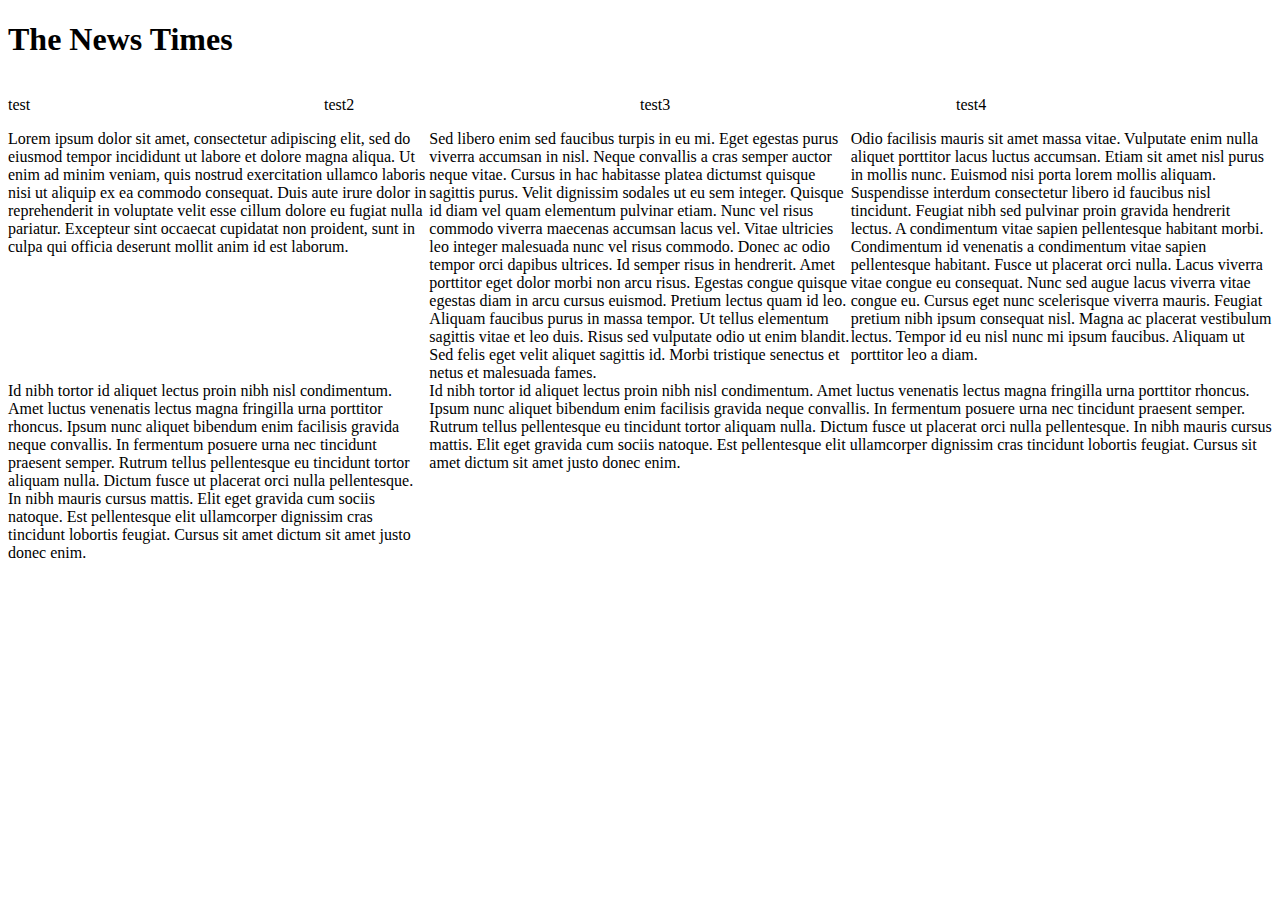
<file: newspaper.html>
<!DOCTYPE html>
<html lang="en">
<head>
    <link rel="stylesheet" href="./newspaperstyle.css">
    <meta charset="UTF-8">
    <meta name="viewport" content="width=device-width, initial-scale=1.0">
    <title>Document</title>
</head>
<body>
    <h1>The News Times</h1>
    <div class="parent">
        <nav class="div1">
            <ul>
                <li>test</li>
                <li>test2</li>
                <li>test3</li>
                <li>test4</li>
            </ul>
        </nav>
        <div class="div2">
            Lorem ipsum dolor sit amet, consectetur adipiscing elit, sed do eiusmod tempor incididunt ut labore et dolore magna aliqua. Ut enim ad minim veniam, quis nostrud exercitation ullamco laboris nisi ut aliquip ex ea commodo consequat. Duis aute irure dolor in reprehenderit in voluptate velit esse cillum dolore eu fugiat nulla pariatur. Excepteur sint occaecat cupidatat non proident, sunt in culpa qui officia deserunt mollit anim id est laborum.
        </div>
        <div class="div3">
            Sed libero enim sed faucibus turpis in eu mi. Eget egestas purus viverra accumsan in nisl. Neque convallis a cras semper auctor neque vitae. Cursus in hac habitasse platea dictumst quisque sagittis purus. Velit dignissim sodales ut eu sem integer. Quisque id diam vel quam elementum pulvinar etiam. Nunc vel risus commodo viverra maecenas accumsan lacus vel. Vitae ultricies leo integer malesuada nunc vel risus commodo. Donec ac odio tempor orci dapibus ultrices. Id semper risus in hendrerit. Amet porttitor eget dolor morbi non arcu risus. Egestas congue quisque egestas diam in arcu cursus euismod. Pretium lectus quam id leo. Aliquam faucibus purus in massa tempor. Ut tellus elementum sagittis vitae et leo duis. Risus sed vulputate odio ut enim blandit. Sed felis eget velit aliquet sagittis id. Morbi tristique senectus et netus et malesuada fames.


        </div>
        <div class="div4">
            Odio facilisis mauris sit amet massa vitae. Vulputate enim nulla aliquet porttitor lacus luctus accumsan. Etiam sit amet nisl purus in mollis nunc. Euismod nisi porta lorem mollis aliquam. Suspendisse interdum consectetur libero id faucibus nisl tincidunt. Feugiat nibh sed pulvinar proin gravida hendrerit lectus. A condimentum vitae sapien pellentesque habitant morbi. Condimentum id venenatis a condimentum vitae sapien pellentesque habitant. Fusce ut placerat orci nulla. Lacus viverra vitae congue eu consequat. Nunc sed augue lacus viverra vitae congue eu. Cursus eget nunc scelerisque viverra mauris. Feugiat pretium nibh ipsum consequat nisl. Magna ac placerat vestibulum lectus. Tempor id eu nisl nunc mi ipsum faucibus. Aliquam ut porttitor leo a diam.
        </div>
        <div class="div5">
            Id nibh tortor id aliquet lectus proin nibh nisl condimentum. Amet luctus venenatis lectus magna fringilla urna porttitor rhoncus. Ipsum nunc aliquet bibendum enim facilisis gravida neque convallis. In fermentum posuere urna nec tincidunt praesent semper. Rutrum tellus pellentesque eu tincidunt tortor aliquam nulla. Dictum fusce ut placerat orci nulla pellentesque. In nibh mauris cursus mattis. Elit eget gravida cum sociis natoque. Est pellentesque elit ullamcorper dignissim cras tincidunt lobortis feugiat. Cursus sit amet dictum sit amet justo donec enim.


        </div>
        <div class="div6">Id nibh tortor id aliquet lectus proin nibh nisl condimentum. Amet luctus venenatis lectus magna fringilla urna porttitor rhoncus. Ipsum nunc aliquet bibendum enim facilisis gravida neque convallis. In fermentum posuere urna nec tincidunt praesent semper. Rutrum tellus pellentesque eu tincidunt tortor aliquam nulla. Dictum fusce ut placerat orci nulla pellentesque. In nibh mauris cursus mattis. Elit eget gravida cum sociis natoque. Est pellentesque elit ullamcorper dignissim cras tincidunt lobortis feugiat. Cursus sit amet dictum sit amet justo donec enim.

        </div>
    </div>

</body>
</html>
</file>
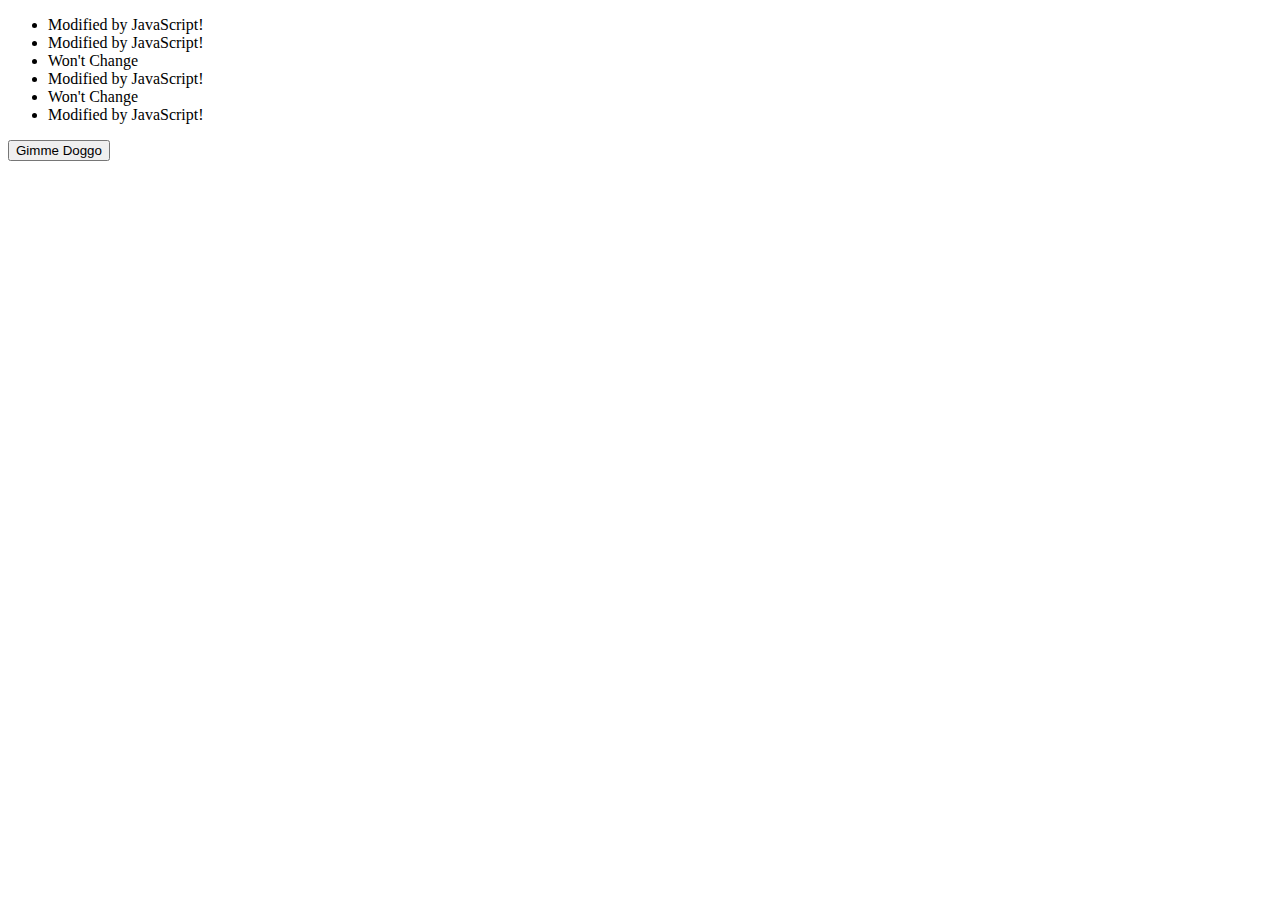
<file: webdev/html/newindex.html>
<!DOCTYPE html>
<html lang="en">
<head>
    <meta charset="UTF-8">
    <meta name="viewport" content="width=device-width, initial-scale=1.0">
    <title>Document</title>
</head>
<body>
    <ul>
        <li class="js-target">Unchanged</li>
        <li class="js-target">Unchanged</li>
        <li>Won't Change</li>
        <li class="js-target">Unchanged</li>
        <li>Won't Change</li>
        <li class="js-target">Unchanged</li>
      </ul>
      <button id="dog-btn3">Gimme Doggo</button>
<div id="dog-target"></div>
      <script src="./experiments.js"></script>

</body>
</html>
</file>
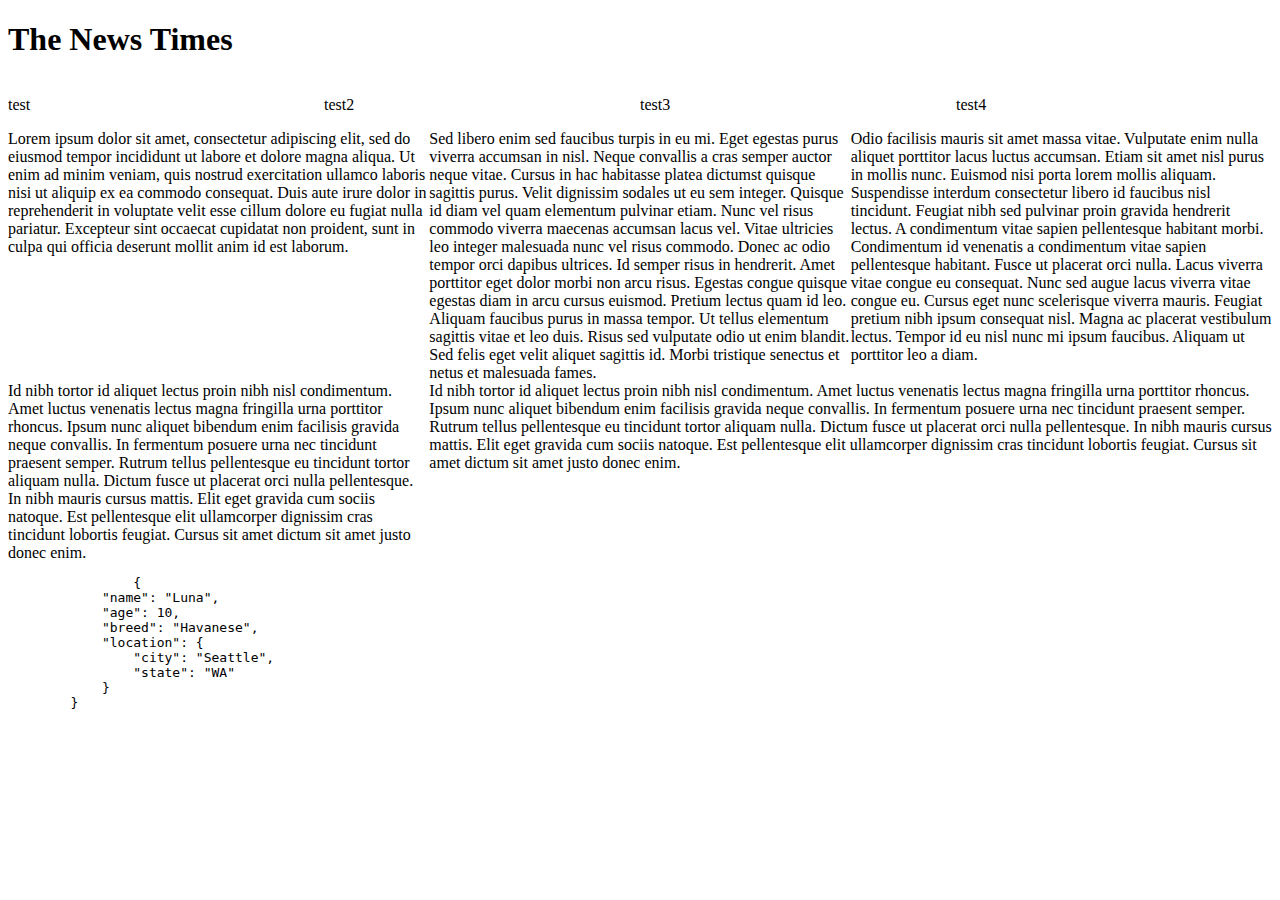
<file: webdev/html/newspaper.html>
<!DOCTYPE html>
<html lang="en">
<head>
    <link rel="stylesheet" href="./newspaperstyle.css">
    <meta charset="UTF-8">
    <meta name="viewport" content="width=device-width, initial-scale=1.0">
    <title>Document</title>
</head>
<body>
    <h1>The News Times</h1>
    <div class="parent">
        <nav class="div1">
            <ul>
                <li>test</li>
                <li>test2</li>
                <li>test3</li>
                <li>test4</li>
            </ul>
        </nav>
        <div class="div2">
            Lorem ipsum dolor sit amet, consectetur adipiscing elit, sed do eiusmod tempor incididunt ut labore et dolore magna aliqua. Ut enim ad minim veniam, quis nostrud exercitation ullamco laboris nisi ut aliquip ex ea commodo consequat. Duis aute irure dolor in reprehenderit in voluptate velit esse cillum dolore eu fugiat nulla pariatur. Excepteur sint occaecat cupidatat non proident, sunt in culpa qui officia deserunt mollit anim id est laborum.
        </div>
        <div class="div3">
            Sed libero enim sed faucibus turpis in eu mi. Eget egestas purus viverra accumsan in nisl. Neque convallis a cras semper auctor neque vitae. Cursus in hac habitasse platea dictumst quisque sagittis purus. Velit dignissim sodales ut eu sem integer. Quisque id diam vel quam elementum pulvinar etiam. Nunc vel risus commodo viverra maecenas accumsan lacus vel. Vitae ultricies leo integer malesuada nunc vel risus commodo. Donec ac odio tempor orci dapibus ultrices. Id semper risus in hendrerit. Amet porttitor eget dolor morbi non arcu risus. Egestas congue quisque egestas diam in arcu cursus euismod. Pretium lectus quam id leo. Aliquam faucibus purus in massa tempor. Ut tellus elementum sagittis vitae et leo duis. Risus sed vulputate odio ut enim blandit. Sed felis eget velit aliquet sagittis id. Morbi tristique senectus et netus et malesuada fames.


        </div>
        <div class="div4">
            Odio facilisis mauris sit amet massa vitae. Vulputate enim nulla aliquet porttitor lacus luctus accumsan. Etiam sit amet nisl purus in mollis nunc. Euismod nisi porta lorem mollis aliquam. Suspendisse interdum consectetur libero id faucibus nisl tincidunt. Feugiat nibh sed pulvinar proin gravida hendrerit lectus. A condimentum vitae sapien pellentesque habitant morbi. Condimentum id venenatis a condimentum vitae sapien pellentesque habitant. Fusce ut placerat orci nulla. Lacus viverra vitae congue eu consequat. Nunc sed augue lacus viverra vitae congue eu. Cursus eget nunc scelerisque viverra mauris. Feugiat pretium nibh ipsum consequat nisl. Magna ac placerat vestibulum lectus. Tempor id eu nisl nunc mi ipsum faucibus. Aliquam ut porttitor leo a diam.
        </div>
        <div class="div5">
            Id nibh tortor id aliquet lectus proin nibh nisl condimentum. Amet luctus venenatis lectus magna fringilla urna porttitor rhoncus. Ipsum nunc aliquet bibendum enim facilisis gravida neque convallis. In fermentum posuere urna nec tincidunt praesent semper. Rutrum tellus pellentesque eu tincidunt tortor aliquam nulla. Dictum fusce ut placerat orci nulla pellentesque. In nibh mauris cursus mattis. Elit eget gravida cum sociis natoque. Est pellentesque elit ullamcorper dignissim cras tincidunt lobortis feugiat. Cursus sit amet dictum sit amet justo donec enim.


        </div>
        <div class="div6">Id nibh tortor id aliquet lectus proin nibh nisl condimentum. Amet luctus venenatis lectus magna fringilla urna porttitor rhoncus. Ipsum nunc aliquet bibendum enim facilisis gravida neque convallis. In fermentum posuere urna nec tincidunt praesent semper. Rutrum tellus pellentesque eu tincidunt tortor aliquam nulla. Dictum fusce ut placerat orci nulla pellentesque. In nibh mauris cursus mattis. Elit eget gravida cum sociis natoque. Est pellentesque elit ullamcorper dignissim cras tincidunt lobortis feugiat. Cursus sit amet dictum sit amet justo donec enim.

        </div>
    </div>
    <pre>
        <code id="code-block">        {
            "name": "Luna",
            "age": 10,
            "breed": "Havanese",
            "location": {
                "city": "Seattle",
                "state": "WA"
            }
        }</code>
    </pre>

</body>
</html>
</file>
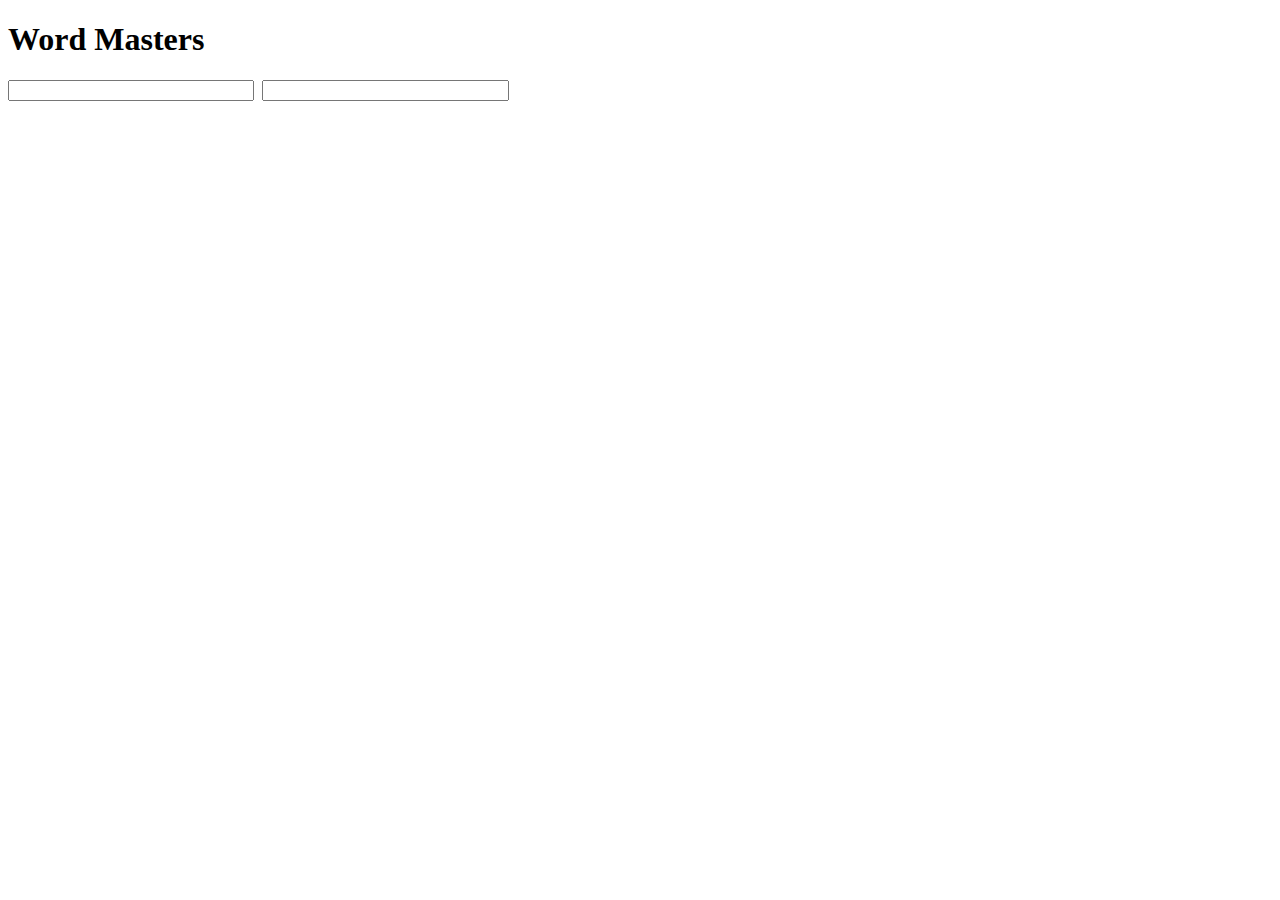
<file: webdev/talking to servers/wordle.html>
<!DOCTYPE html>
<html lang="en">
<head>
    <link rel="stylesheet" href="wordle.css">
    <meta charset="UTF-8">
    <meta name="viewport" content="width=device-width, initial-scale=1.0">
    <title>Document</title>
</head>
<body>
    <h1>Word Masters</h1>
    <div class="boxes">
        <input type="text">
        <input type="text">
    </div>
</body>
</html>
</file>
<file: newspaperstyle.css>
.parent {
    display: grid;
    grid-template-columns: repeat(3, 1fr);
    grid-template-rows: auto;
}


.div1 {
    grid-area: 1 / 1 / 2 / 4;
    display: flex;
    justify-content: space-around;
    align-items: center;
    list-style: none;
}

.div1 ul {
    display: flex;
    list-style: none;
    padding: 0;
    width: 100%;
}

.div1 li {
    margin-right: 20px;
    flex: 1;
}

.div2 { grid-area: 2 / 1 / 3 / 2; }
.div3 { grid-area: 2 / 2 / 3 / 3; }
.div4 { grid-area: 2 / 3 / 3 / 4; }
.div5 { grid-area: 3 / 1 / 4 / 2; }
.div6 { grid-area: 3 / 2 / 4 / 4; }
</file>
<file: webdev/html/newspaperstyle.css>
.parent {
    display: grid;
    grid-template-columns: repeat(3, 1fr);
    grid-template-rows: auto;
}


.div1 {
    grid-area: 1 / 1 / 2 / 4;
    display: flex;
    justify-content: space-around;
    align-items: center;
    list-style: none;
}

.div1 ul {
    display: flex;
    list-style: none;
    padding: 0;
    width: 100%;
}

.div1 li {
    margin-right: 20px;
    flex: 1;
}

.div2 { grid-area: 2 / 1 / 3 / 2; }
.div3 { grid-area: 2 / 2 / 3 / 3; }
.div4 { grid-area: 2 / 3 / 3 / 4; }
.div5 { grid-area: 3 / 1 / 4 / 2; }
.div6 { grid-area: 3 / 2 / 4 / 4; }
</file>
<file: webdev/talking to servers/wordle.css>
.boxes {  display: grid;
    grid-template-columns: 1fr 1fr 1fr 1fr 1fr;
    grid-template-rows: 1fr 1fr 1fr 1fr 1fr 1fr;
    gap: 8px 8px;
    grid-auto-flow: row;
    grid-template-areas:
      ". . . . ."
      ". . . . ."
      ". . . . ."
      ". . . . ."
      ". . . . ."
      ". . . . .";
  }
</file>
